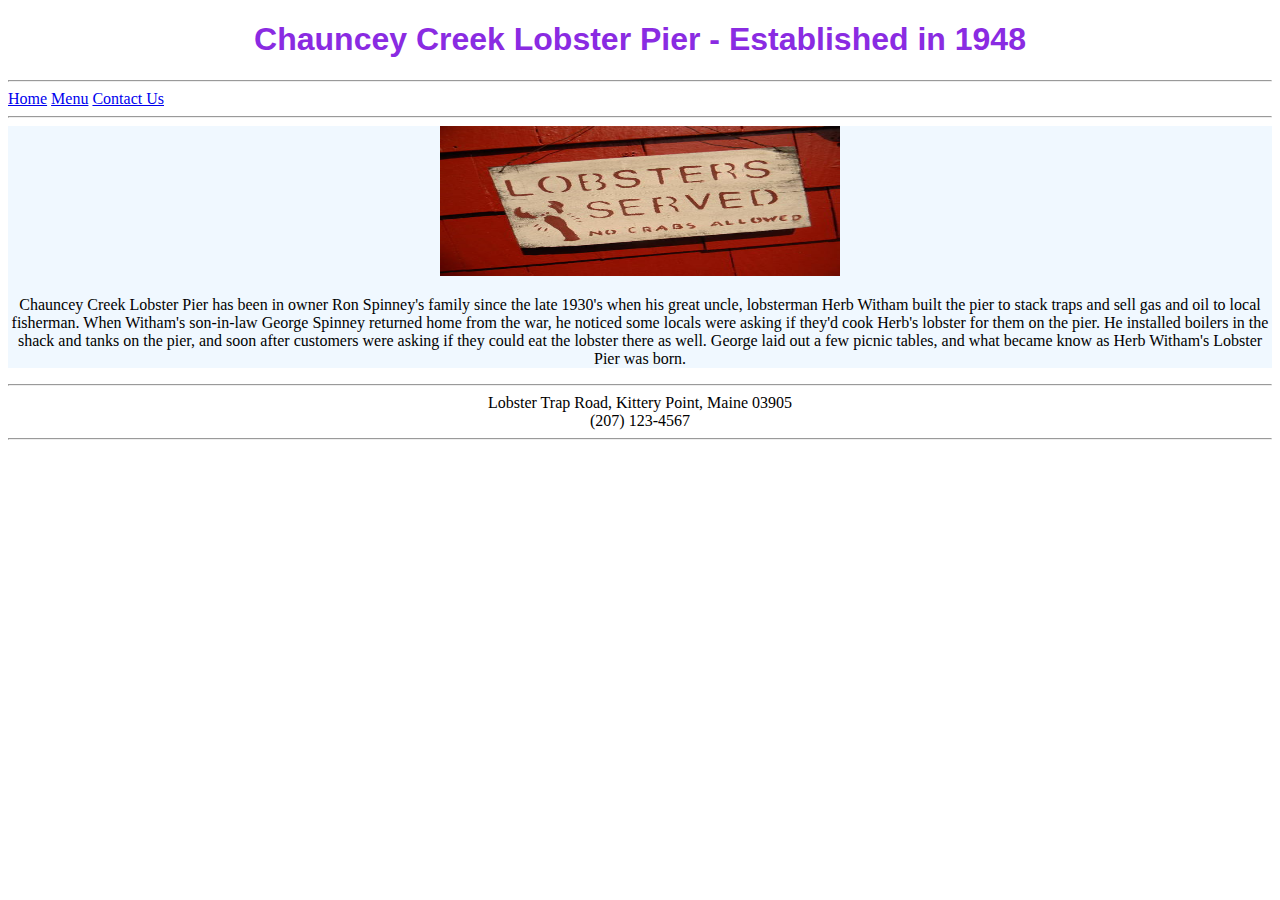
<file: index.html>
<!DOCTYPE html>
<html>
    
    <link href="restaurantStyles.css" 
	      rel="stylesheet" 
	      type="text/css" />

    <head>
        <title>V3 - Restaurant Home Page</title>

        <h1>
                    Chauncey Creek Lobster Pier - Established in 1948</h1>

        <hr/>
            <a href="index.html">Home</a>
            <a href="menu.html">Menu</a>
            <a href="contactUs.html">Contact Us</a>
        <hr/>
    </head>

    <body>
        <div style="background-color:aliceblue">
            <center>
            <img src="chaunceycreek.jpg" alt="Image not found" style="height: 150px; width: 400px"/>
            <p>
                Chauncey Creek Lobster Pier has been in owner Ron Spinney's family
                since the late 1930's when his great uncle, lobsterman Herb Witham built
                the pier to stack traps and sell gas and oil to local fisherman. 
                When Witham's son-in-law George Spinney returned home from the war, 
                he noticed some locals were asking if they'd cook Herb's lobster for them on the pier. 
                He installed boilers in the shack and tanks on the pier, and soon after 
                customers were asking if they could eat the lobster there as well. George
                laid out a few picnic tables, and what became know as Herb Witham's Lobster Pier was born. 
            </p>
            </center>
        </div>
    </body>

    <footer>
        <hr/>
            Lobster Trap Road, Kittery Point, Maine 03905<br/>
            (207) 123-4567 
        <hr/>
    </footer>
</html>
</file>
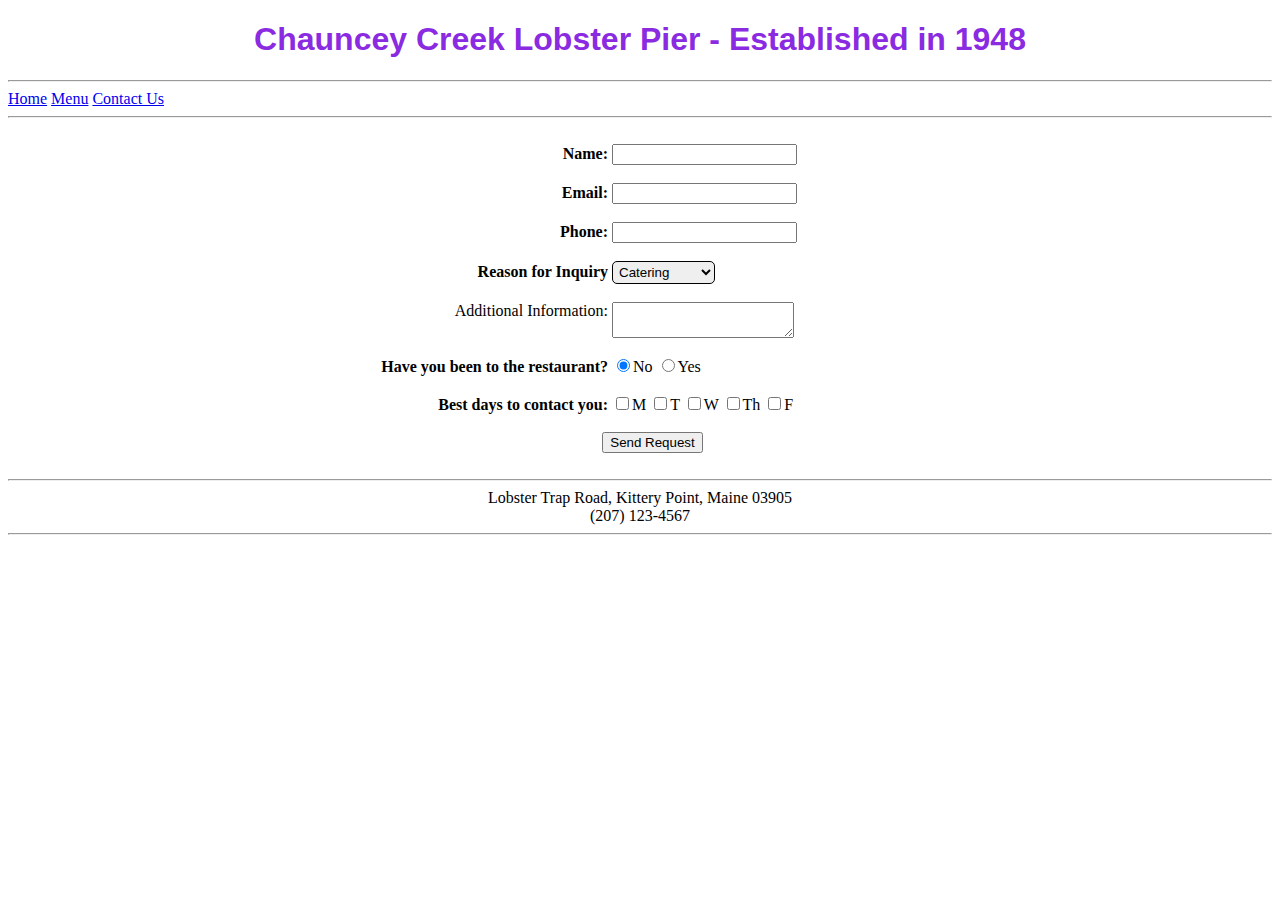
<file: contactUs.html>
<!DOCTYPE html>
<html>
       
    <link href="restaurantStyles.css" 
	      rel="stylesheet" 
	      type="text/css" />

    <style>
        label, p {
            display: inline-block;
            width: 575px;
            text-align: right;
        }
        textarea {
            vertical-align: top;
        }
        div {
            margin-left: 25px;
        }
        select {
                border:1px solid;
                border-top-left-radius: 5px;
                border-top-right-radius: 5px;
                border-bottom-right-radius: 5px;
                border-bottom-left-radius: 5px;
                padding:2px;
        }
    </style>

    <head>
        <title>Contact Us - Chauncey Creek Lobster Pier</title>

        <h1>Chauncey Creek Lobster Pier - Established in 1948</h1>

        <hr/>
            <a href="index.html">Home</a>
            <a href="menu.html">Menu</a>
            <a href="contactUs.html">Contact Us</a>
        <hr/>
        <br/>
    </head>
    
    <body>
        <form action="#" method="post">
            <div class="required">       
                <label id="fullNameLabel" for="fullName">Name: </label>
                <input id="fullName" name="fullName" type="text" />
            </div>
            <br/>

            <div class="required">
                <label id="emailLabel" for="email">Email: </label>
                <input id="email" name="email" type="text" />
            </div>
            <br/>
            
            <div class="required">
                <label id="phoneLabel" for="phone">Phone: </label>
                <input id="phone" name="phone" type="text" />
            </div>
            <br/>

            <div class="required">
                <label id="reasonLabel" for="Reason">Reason for Inquiry</label>
                <select name="Reason">
                    <option value="Cetering">Catering</option>
                    <option value="Private Party">Private Party</option>
                    <option value="feedback">Feedback</option>
                    <option value="Other">Other</option>
                </select>
            </div>
            <br/>

            <div>
                <label id="addlInfoLabel" for="addlInfo">Additional Information: </label>
                <textarea name="addlInfo"></textarea><br/>
            </div>
            <br/>

            <div class="required">
                <label id="radioLabel" for="returnCustomer">Have you been to the restaurant?</label>
                <input type="radio" name="returnCustomer" value="No" checked/>No
                <input type="radio" name="returnCustomer" value="Yes"       />Yes
            </div>
            <br/>

            <div class="required">
                <label id="checkboxLabel" for="contactDays">Best days to contact you: </label>
                <input type="checkbox" name="contactDays" value="M"/>M
                <input type="checkbox" name="contactDays" value="T"/>T
                <input type="checkbox" name="contactDays" value="W"/>W
                <input type="checkbox" name="contactDays" value="Th"/>Th
                <input type="checkbox" name="contactDays" value="F"/>F
            </div>
            <br/>

            <div>
                <center>
                <input type="submit" id="submitButton" value="Send Request" /><br/>
                </center>
            </div>
            <br/>
            
        </form>
    </body>

    <footer>
        <hr/>
            Lobster Trap Road, Kittery Point, Maine 03905<br/>
            (207) 123-4567 
        <hr/>
    </footer>
</html>
</file>
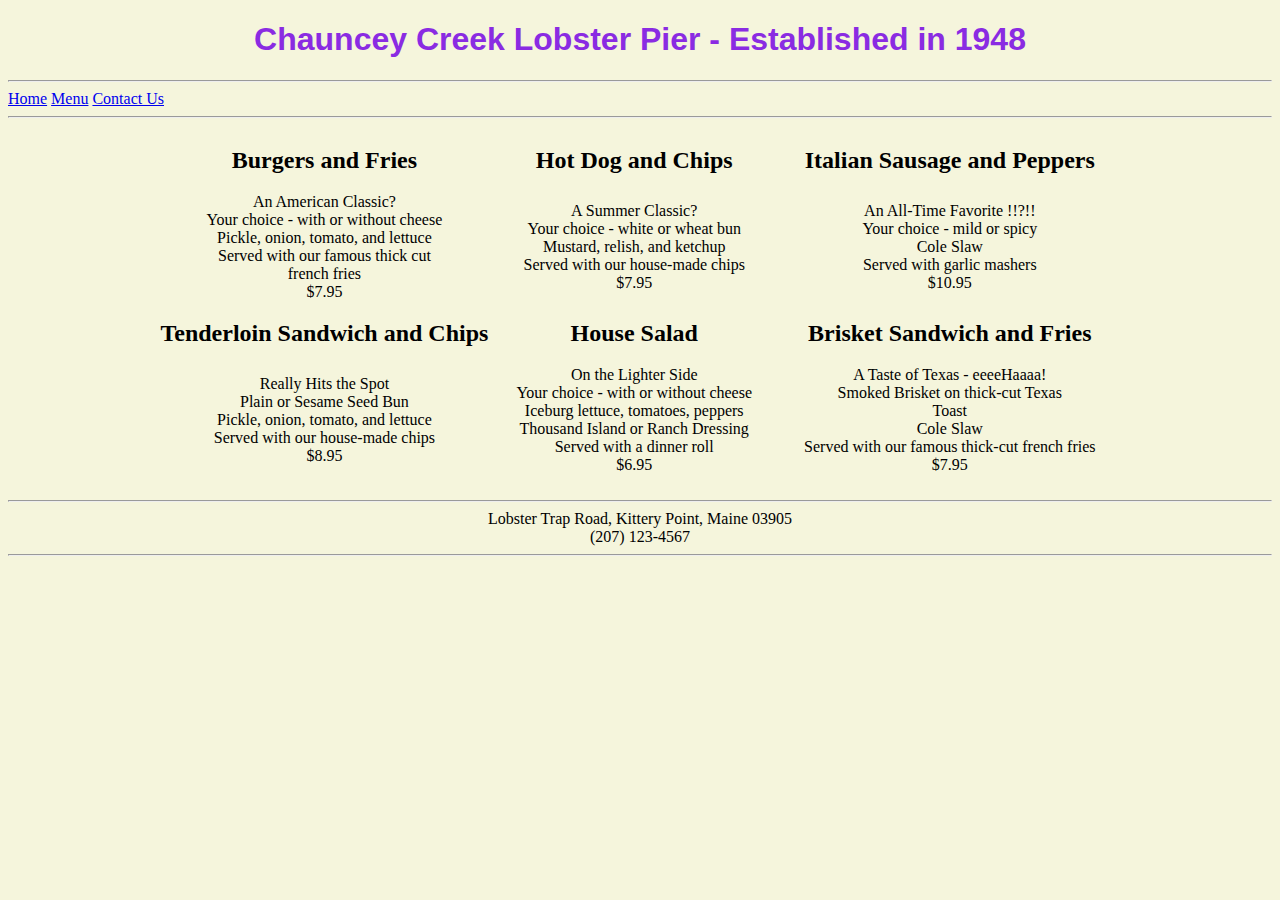
<file: menu.html>
<!DOCTYPE html>
<html>
        
    <link href="restaurantStyles.css" 
	      rel="stylesheet" 
	      type="text/css" />

    <style>
        td {
            padding:0 25px 0 25px;
            text-align: center;
        }
    </style>

    <head>
        <title>Menu - Chauncey Creek Lobster Pier</title>
    

        <h1>Chauncey Creek Lobster Pier - Established in 1948</h1>

        <hr/>
            <a href="index.html">Home</a>
            <a href="menu.html">Menu</a>
            <a href="contactUs.html">Contact Us</a>
        <hr/>
        <br/>
    </head>
    
    <body style="background-color:beige">
        <center>
        <table>
            <tr>
               <th>Burgers and Fries</th>
               <th>Hot Dog and Chips</th>
               <th>Italian Sausage and Peppers</th>
            </tr>
            <tr>
                <td>
                    <p>
                        An American Classic?<br/>
                        Your choice - with or without cheese<br/>
                        Pickle, onion, tomato, and lettuce<br/>
                        Served with our famous thick cut<br/>
                        french fries<br/>
                        $7.95
                    </p>
                </td>
                <td>
                    <p>
                        A Summer Classic?<br/>
                        Your choice - white or wheat bun<br/>
                        Mustard, relish, and ketchup<br/>
                        Served with our house-made chips<br/>
                        $7.95
                    </p>
                </td>
                <td>
                    <p>
                        An All-Time Favorite !!?!!<br/>
                        Your choice - mild or spicy<br/>
                        Cole Slaw<br/>
                        Served with garlic mashers<br/>
                        $10.95
                    </p>
                </td>
            </tr>
            
            <tr>
               <th>Tenderloin Sandwich and Chips</th>
               <th>House Salad</th>
               <th>Brisket Sandwich and Fries</th>
            </tr>
            <tr>
                <td>
                    <p>
                        Really Hits the Spot<br/>
                        Plain or Sesame Seed Bun<br/>
                        Pickle, onion, tomato, and lettuce<br/>
                        Served with our house-made chips<br/>
                        $8.95
                    </p>
                </td>
                <td>
                    <p>
                        On the Lighter Side<br/>
                        Your choice - with or without cheese<br/>
                        Iceburg lettuce, tomatoes, peppers<br/>
                        Thousand Island or Ranch Dressing<br/>
                        Served with a dinner roll<br/>
                        $6.95
                    </p>
                </td>
                <td>
                    <p>
                        A Taste of Texas - eeeeHaaaa!<br/>
                        Smoked Brisket on thick-cut Texas<br/>
                        Toast<br/>
                        Cole Slaw<br/>
                        Served with our famous thick-cut french fries<br/>
                        $7.95
                    </p>
                </td>
            </tr>
        </table>
        </center>
    </body>

    <footer>
        <hr/>
            Lobster Trap Road, Kittery Point, Maine 03905<br/>
            (207) 123-4567 
        <hr/>
    </footer>
</html>
</file>
<file: restaurantStyles.css>
h1 {
    text-align: center;
    font-family:'Segoe UI', Tahoma, Geneva, Verdana, sans-serif; 
    color:blueviolet;
    font-weight:bold;
}

footer {
    text-align: center;
}

th {
    text-align: center;
    font-size: 150%;
}

label {
    font-weight: bold;
}

#addlInfoLabel {
    font-weight: normal;
}
</file>
